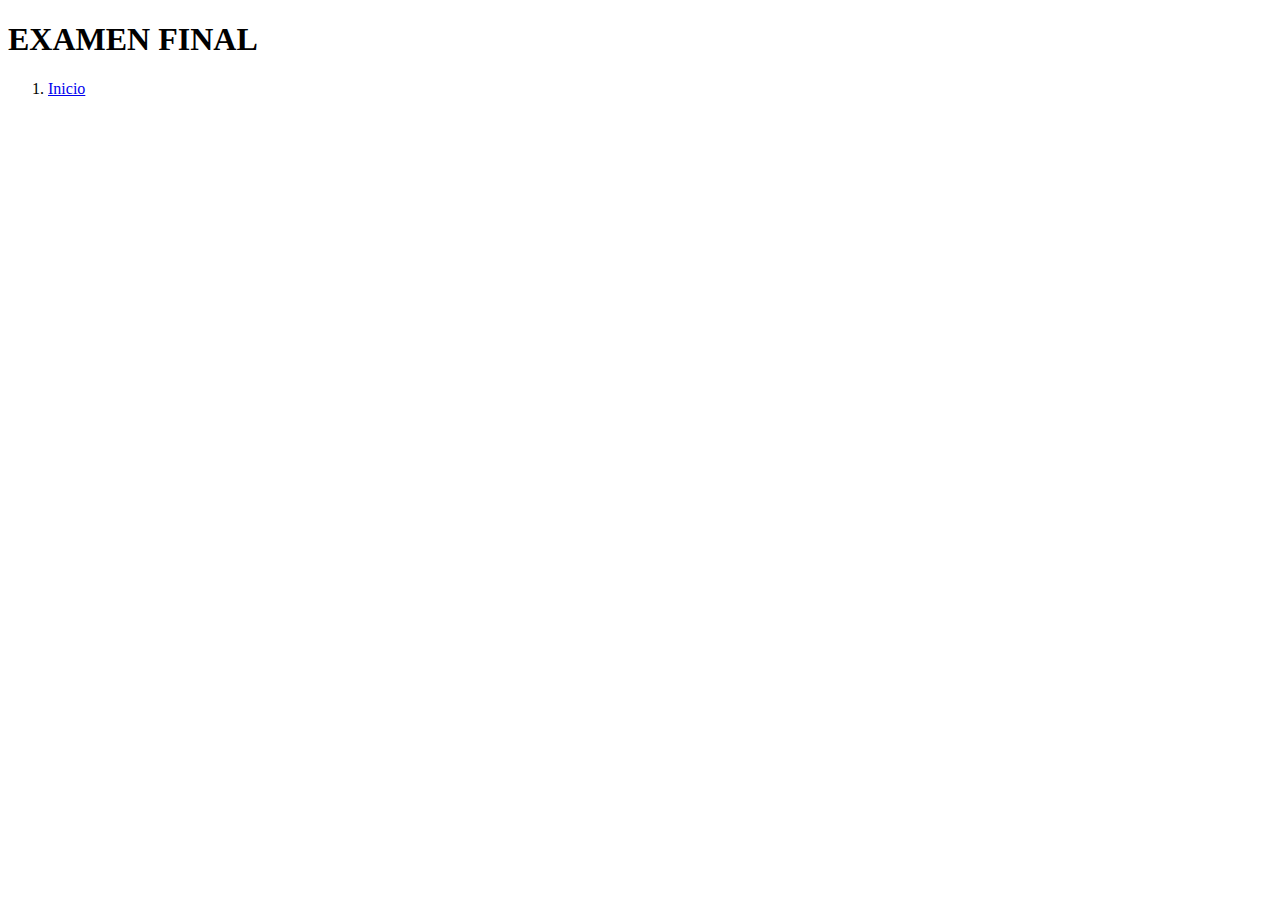
<file: INDEX.HTML>
<!DOCTYPE html>
<html lang="es-PE">
<head>
    <meta charset="UTF-8">
    <meta name="viewport" content="width=device-width, initial-scale=1.0">
    <title>Document</title>
</head>
<body>
    <H1>EXAMEN FINAL</H1>
    <OL>
        <li><a href="inicio.html">Inicio</a></li>
    </OL>
</body>
</html>
</file>
